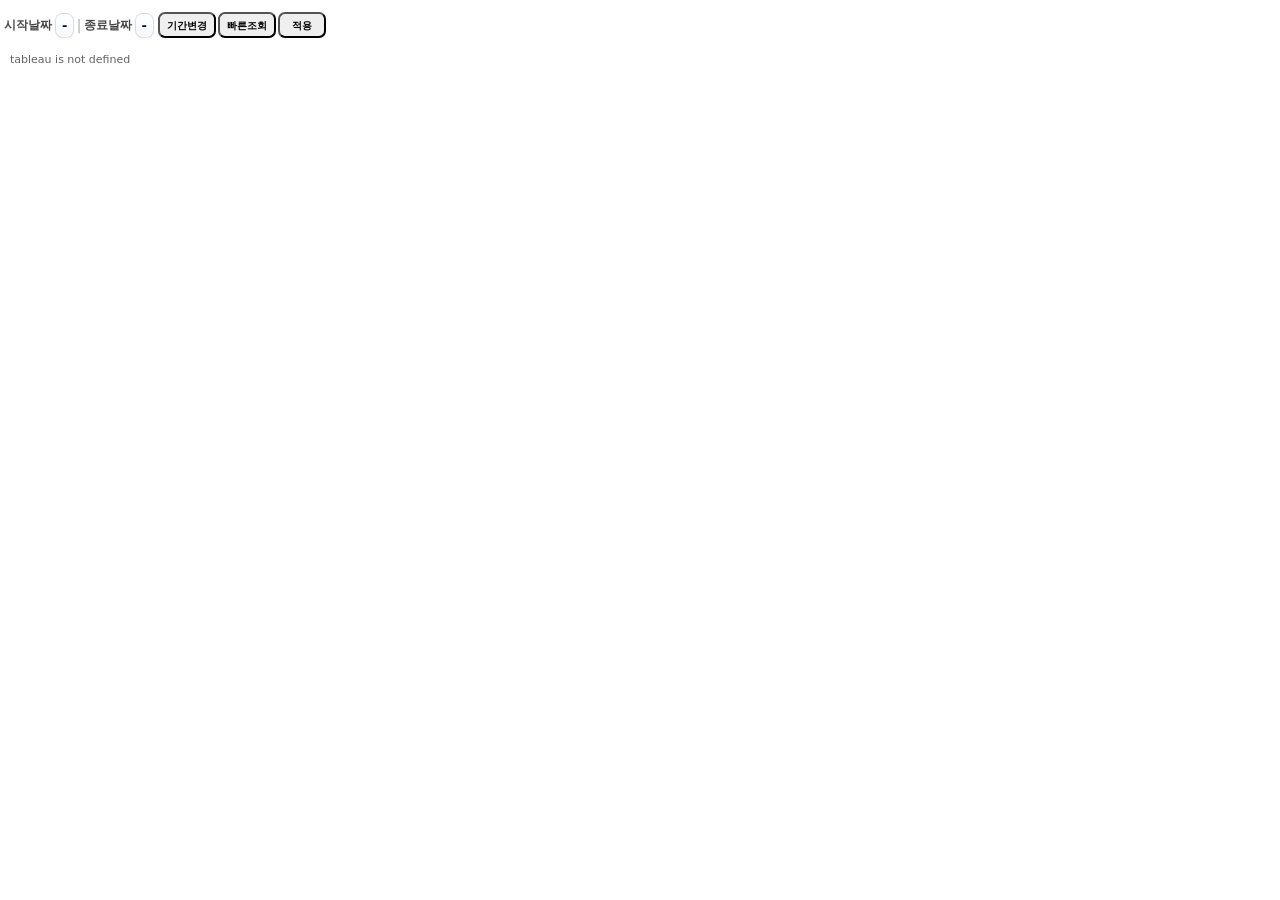
<file: docs/index.html>
<!doctype html>
<html lang="ko">
<head>
  <meta charset="utf-8" />
  <meta name="viewport" content="width=device-width, initial-scale=1" />
  <title>조회기간</title>

  <link rel="stylesheet" href="./lib/flatpickr.min.css" />
  <link rel="stylesheet" href="./styles.css?v=20260306_05" />
</head>

<body>
  <div id="rangeBar" class="rangeBar">
    <div class="rangeLine" id="rangeLine">
      <div class="dateSlot" id="startSlot">
        <span class="label" id="startLabel">시작날짜</span>
        <span class="value dateValue" id="startText">-</span>
      </div>

      <span class="sep" id="dateSep">|</span>

      <div class="dateSlot" id="endSlot">
        <span class="label" id="endLabel">종료날짜</span>
        <span class="value dateValue" id="endText">-</span>
      </div>
    </div>

    <div class="topActions">
      <button id="rangeModeBtn" class="miniBtn" type="button">기간변경</button>
      <button id="quickModeBtn" class="miniBtn" type="button">빠른조회</button>
      <button id="applyBtn" class="miniBtn" type="button">적용</button>
      <button id="closePanelBtn" class="miniBtn btn-range-cancel" type="button">달력닫기</button>
      <button id="settingsBtn" class="settingsBtn" type="button" aria-label="설정">⚙</button>
    </div>
  </div>

  <div id="quickHost" class="quickHost">
    <div class="quickBar">
      <button class="quickBtn" type="button" data-quick="today">금일</button>
      <button class="quickBtn" type="button" data-quick="yesterday">전일</button>
      <button class="quickBtn" type="button" data-quick="thisWeek">금주 누계</button>
      <button class="quickBtn" type="button" data-quick="thisMonth">당월 누계</button>
      <button class="quickBtn" type="button" data-quick="ytd">연 누계</button>
    </div>
  </div>

  <div id="calHost" class="calHost"></div>

  <div id="cfgPanel" class="cfgPanel" aria-hidden="true">
    <div class="cfgHeader">
      <div class="cfgTitle">날짜 파라미터 매핑</div>
      <div class="cfgSub" id="cfgDashName">-</div>
    </div>

    <div class="cfgBody">
      <div class="cfgRow">
        <label class="cfgLabel" for="kind">유형</label>
        <select id="kind" class="cfgSelect">
          <option value="range">기간(시작~종료)</option>
          <option value="single">단일 날짜</option>
        </select>
      </div>

      <div class="cfgRow">
        <label class="cfgLabel" for="startParam">시작 파라미터</label>
        <select id="startParam" class="cfgSelect"></select>
      </div>

      <div class="cfgRow" id="rowEnd">
        <label class="cfgLabel" for="endParam">종료 파라미터</label>
        <select id="endParam" class="cfgSelect"></select>
      </div>

      <div class="cfgRow">
        <label class="cfgLabel" for="format">표시 포맷</label>
        <input id="format" class="cfgInput" type="text" placeholder="예: Y. n. j" />
      </div>

      <div class="cfgHint" id="cfgHint"></div>
    </div>

    <div class="cfgFooter">
      <button class="btn ghost" id="cfgCloseBtn" type="button">닫기</button>
      <button class="btn primary" id="cfgSaveBtn" type="button">저장</button>
    </div>
  </div>

  <input id="fpHidden" class="fpHidden" type="text" />
  <div id="hint" class="hint"></div>
  <div id="toast" class="toast" aria-live="polite"></div>

  <script src="./lib/flatpickr.min.js"></script>
  <script src="https://extensions.tableauusercontent.com/resources/tableau.extensions.1.latest.min.js"></script>
  <script src="./main.js?v=20260306_05"></script>
</body>
</html>
</file>
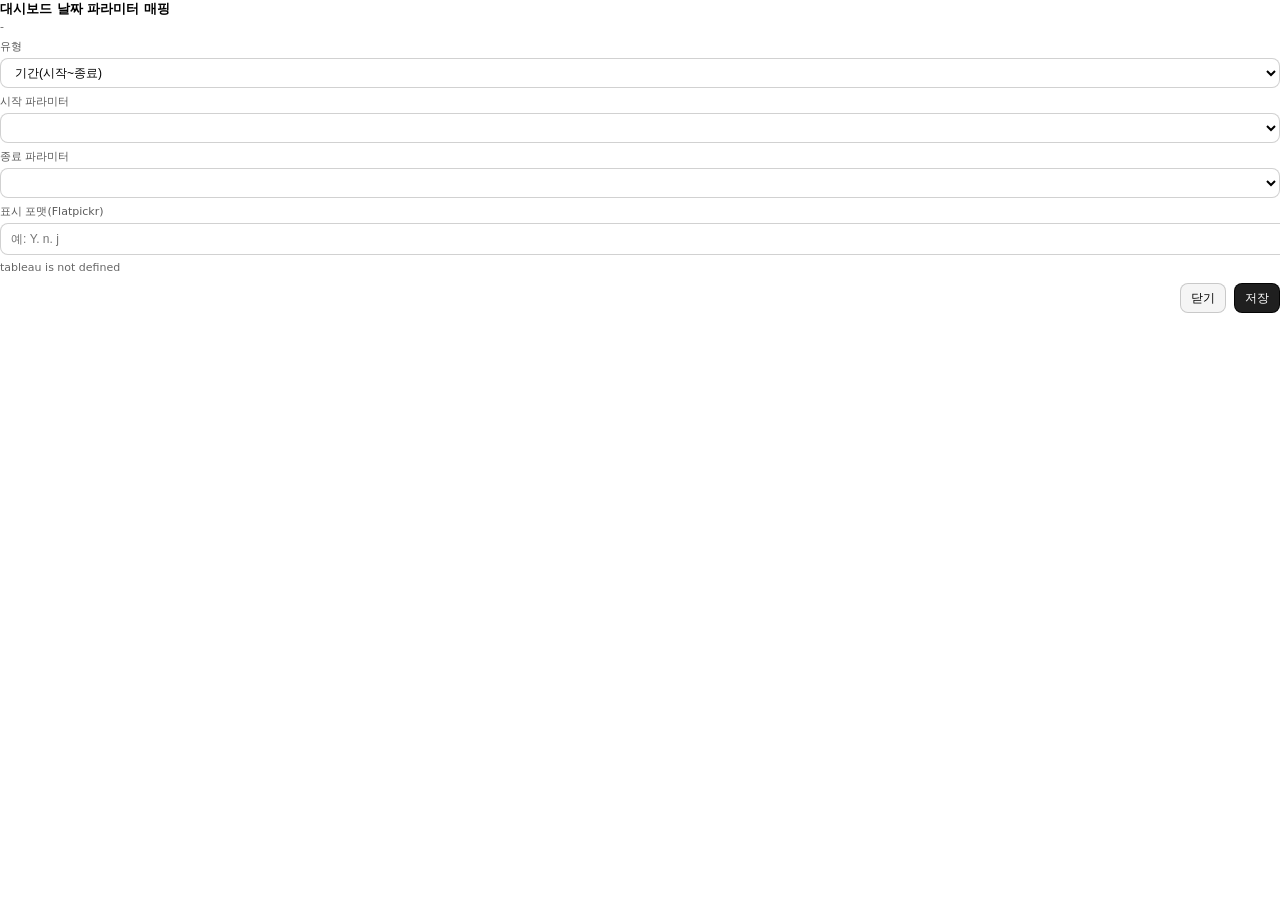
<file: docs/config.html>
<!doctype html>
<html lang="ko">
<head>
  <meta charset="utf-8" />
  <meta name="viewport" content="width=device-width, initial-scale=1" />
  <title>조회기간 설정</title>

  <link rel="stylesheet" href="./styles.css?v=20260305_20" />
</head>

<body class="cfgPage">
  <div class="cfgPageWrap">
    <div class="cfgHeader">
      <div class="cfgTitle">대시보드 날짜 파라미터 매핑</div>
      <div class="cfgSub" id="cfgDashName">-</div>
    </div>

    <div class="cfgBody">
      <div class="cfgRow">
        <label class="cfgLabel" for="kind">유형</label>
        <select id="kind" class="cfgSelect">
          <option value="range">기간(시작~종료)</option>
          <option value="single">단일 날짜</option>
        </select>
      </div>

      <div class="cfgRow">
        <label class="cfgLabel" for="startParam">시작 파라미터</label>
        <select id="startParam" class="cfgSelect"></select>
      </div>

      <div class="cfgRow" id="rowEnd">
        <label class="cfgLabel" for="endParam">종료 파라미터</label>
        <select id="endParam" class="cfgSelect"></select>
      </div>

      <div class="cfgRow">
        <label class="cfgLabel" for="format">표시 포맷(Flatpickr)</label>
        <input id="format" class="cfgInput" type="text" placeholder="예: Y. n. j" />
      </div>

      <div class="cfgHint" id="cfgHint"></div>
    </div>

    <div class="cfgFooter">
      <button class="btn ghost" id="cancelBtn" type="button">닫기</button>
      <button class="btn primary" id="saveBtn" type="button">저장</button>
    </div>
  </div>

  <script src="https://extensions.tableauusercontent.com/resources/tableau.extensions.1.latest.min.js"></script>
  <script src="./config.js?v=20260305_20"></script>
</body>
</html>
</file>
<file: docs/styles.css>
html, body {
  margin: 0;
  padding: 0;
  background: transparent;
  font-family: system-ui, -apple-system, Segoe UI, Roboto, "Noto Sans KR", sans-serif;
  overflow: hidden;
}

.rangeBar {
  width: 600px;
  height: 50px;
  display: flex;
  align-items: center;
  justify-content: flex-start;
  gap: 2px;
  padding: 0 4px;
  background: transparent;
  position: relative;
  box-sizing: border-box;
  overflow: hidden;
}

.rangeLine {
  display: flex;
  align-items: center;
  gap: 2px;
  white-space: nowrap;
  flex: 0 1 auto;
  min-width: 0;
  justify-content: flex-start;
}

.dateSlot {
  display: flex;
  align-items: center;
  gap: 3px;
  min-width: 0;
  flex: 0 0 auto;
}

.rangeBar.single-mode .rangeLine {
  justify-content: flex-start;
}

.rangeBar.single-mode #startSlot,
.rangeBar.single-mode #dateSep {
  display: none;
}

.rangeBar.single-mode #endSlot {
  display: flex;
  flex: 0 0 auto;
}

.topActions {
  display: flex;
  align-items: center;
  gap: 2px;
  flex: 0 0 auto;
  min-width: 0;
  margin-left: 2px;
}

.label {
  font-size: 12px;
  font-weight: 800;
  color: rgba(0, 0, 0, 0.72);
}

.value {
  font-size: 15px;
  font-weight: 900;
  color: rgba(0, 0, 0, 0.95);
  transition:
    color 0.18s ease,
    background-color 0.18s ease,
    border-color 0.18s ease,
    box-shadow 0.18s ease,
    transform 0.18s ease;
}

.dateValue {
  cursor: pointer;
  text-decoration: none;
  border-radius: 8px;
  padding: 4px 6px;
  border: 1px solid rgba(0, 0, 0, 0.12);
  background: linear-gradient(180deg, rgba(255,255,255,0.98), rgba(244,247,251,0.98));
  box-shadow:
    0 1px 2px rgba(0,0,0,0.05),
    0 0 0 1px rgba(255,255,255,0.8) inset;
  font-size: 13px;
  flex-shrink: 0;
}

.dateValue:hover {
  border-color: rgba(49, 112, 245, 0.28);
  box-shadow:
    0 2px 6px rgba(49, 112, 245, 0.10),
    0 0 0 1px rgba(49, 112, 245, 0.08) inset;
  transform: translateY(-1px);
}

.dateValue.pending {
  color: #245fdc;
  background: rgba(49, 112, 245, 0.10);
  border-color: rgba(49, 112, 245, 0.30);
  box-shadow:
    0 2px 8px rgba(49, 112, 245, 0.12),
    0 0 0 1px rgba(49, 112, 245, 0.10) inset;
}

.sep {
  font-size: 14px;
  font-weight: 800;
  color: rgba(0, 0, 0, 0.24);
  margin: 0;
}

.miniBtn {
  height: 26px;
  min-width: 48px;
  padding: 0 7px;
  border-radius: 7px;
  display: inline-flex;
  align-items: center;
  justify-content: center;
  cursor: pointer;
  font-size: 10px;
  font-weight: 800;
  line-height: 1.1;
  white-space: nowrap;
  word-break: keep-all;
  overflow: hidden;
  text-overflow: ellipsis;
  transition:
    background-color 0.16s ease,
    color 0.16s ease,
    border-color 0.16s ease,
    box-shadow 0.16s ease,
    opacity 0.16s ease,
    transform 0.16s ease;
}

.miniBtn:hover:not(:disabled) {
  transform: translateY(-1px);
}

.btn-range-active,
.btn-range-inactive,
.btn-range-cancel {
  min-width: 60px;
}

.btn-quick-active,
.btn-quick-inactive,
.btn-quick-cancel {
  min-width: 54px;
}

.btn-primary-active,
.btn-primary-inactive {
  min-width: 42px;
}

#closePanelBtn {
  min-width: 58px;
  display: none;
  align-items: center;
  justify-content: center;
}

.btn-range-active {
  border: 1px solid rgba(49, 112, 245, 0.32);
  background: rgba(49, 112, 245, 0.08);
  color: #245fdc;
}

.btn-range-active:hover:not(:disabled) {
  background: rgba(49, 112, 245, 0.14);
  border-color: rgba(49, 112, 245, 0.42);
}

.btn-range-inactive,
.btn-range-inactive:disabled {
  border: 1px solid rgba(0, 0, 0, 0.10);
  background: #eef2f7;
  color: rgba(0, 0, 0, 0.42);
  cursor: default;
  box-shadow: none;
}

.btn-range-cancel {
  border: 1px solid rgba(214, 67, 67, 0.30);
  background: rgba(214, 67, 67, 0.10);
  color: #b42323;
  box-shadow: 0 1px 2px rgba(214, 67, 67, 0.08);
}

.btn-range-cancel:hover:not(:disabled) {
  background: rgba(214, 67, 67, 0.16);
  border-color: rgba(214, 67, 67, 0.42);
}

.btn-quick-active {
  border: 1px solid rgba(34, 154, 88, 0.34);
  background: rgba(34, 154, 88, 0.10);
  color: #197447;
}

.btn-quick-active:hover:not(:disabled) {
  background: rgba(34, 154, 88, 0.16);
  border-color: rgba(34, 154, 88, 0.44);
}

.btn-quick-inactive,
.btn-quick-inactive:disabled {
  border: 1px solid rgba(0, 0, 0, 0.10);
  background: #eef2f7;
  color: rgba(0, 0, 0, 0.42);
  cursor: default;
  box-shadow: none;
}

.btn-quick-cancel {
  border: 1px solid rgba(214, 67, 67, 0.30);
  background: rgba(214, 67, 67, 0.10);
  color: #b42323;
  box-shadow: 0 1px 2px rgba(214, 67, 67, 0.08);
}

.btn-quick-cancel:hover:not(:disabled) {
  background: rgba(214, 67, 67, 0.16);
  border-color: rgba(214, 67, 67, 0.42);
}

.btn-primary-active {
  border: 1px solid #3170f5;
  background: #3170f5;
  color: #fff;
  box-shadow: 0 1px 2px rgba(49, 112, 245, 0.25);
}

.btn-primary-active:hover:not(:disabled) {
  background: #255fe0;
  border-color: #255fe0;
}

.btn-primary-inactive,
.btn-primary-inactive:disabled {
  border: 1px solid rgba(0, 0, 0, 0.10);
  background: #eef2f7;
  color: rgba(0, 0, 0, 0.42);
  cursor: default;
  box-shadow: none;
}

.settingsBtn {
  height: 28px;
  width: 28px;
  border: 0;
  background: transparent;
  cursor: pointer;
  display: none;
  font-size: 22px;
  line-height: 1;
  padding: 0;
}

.fpHidden {
  position: fixed;
  left: 0;
  top: 0;
  width: 1px;
  height: 1px;
  opacity: 0;
  pointer-events: none;
}

.hint {
  margin-top: 3px;
  font-size: 11px;
  color: rgba(0,0,0,0.62);
  min-height: 14px;
  padding: 0 10px;
  box-sizing: border-box;
}

.quickHost,
.calHost,
.cfgPanel {
  width: 600px;
  box-sizing: border-box;
  display: none;
}

.quickHost.open,
.calHost.open,
.cfgPanel.open {
  display: block;
}

.quickHost {
  min-height: 48px;
  border-top: 1px solid rgba(0,0,0,0.10);
  background: rgba(255,255,255,0.98);
  padding: 8px 10px;
}

.quickBar {
  display: flex;
  align-items: center;
  gap: 6px;
  flex-wrap: wrap;
}

.quickBtn {
  height: 28px;
  padding: 0 12px;
  border-radius: 999px;
  border: 1px solid rgba(34, 154, 88, 0.22);
  background: rgba(34, 154, 88, 0.07);
  color: #197447;
  font-size: 11px;
  font-weight: 800;
  cursor: pointer;
  transition:
    background-color 0.16s ease,
    border-color 0.16s ease,
    color 0.16s ease,
    box-shadow 0.16s ease,
    transform 0.16s ease;
}

.quickBtn:hover:not(:disabled) {
  background: rgba(34, 154, 88, 0.13);
  border-color: rgba(34, 154, 88, 0.32);
  transform: translateY(-1px);
}

.quickBtn.selected {
  background: #229a58;
  border-color: #229a58;
  color: #fff;
  box-shadow: 0 1px 2px rgba(34, 154, 88, 0.24);
}

.quickHint {
  font-size: 11px;
  color: rgba(0, 0, 0, 0.55);
  margin-left: 4px;
}

.calHost {
  height: 156px;
  overflow: hidden;
  overflow-x: hidden;
  border-top: 1px solid rgba(0,0,0,0.10);
  background: rgba(255,255,255,0.98);
  padding: 2px 4px;
  box-sizing: border-box;
}

.calHost .flatpickr-calendar {
  width: 100% !important;
  max-width: 100% !important;
  position: static !important;
  margin: 0 auto !important;
  box-shadow: none !important;
  border: 1px solid rgba(0,0,0,0.14) !important;
  border-radius: 0 !important;
  background: #fff !important;
  display: block !important;
  overflow: hidden !important;
  box-sizing: border-box !important;
}

.calHost .flatpickr-months {
  width: 100% !important;
  min-width: 100% !important;
  max-width: 100% !important;
  display: flex;
  align-items: center;
  justify-content: center;
  height: 22px !important;
  margin-bottom: 0;
  position: relative;
  gap: 2px;
  padding: 0 4px;
  box-sizing: border-box !important;
  background: #fff;
  border-bottom: 1px solid rgba(0,0,0,0.14) !important;
}

.calHost .flatpickr-month {
  height: 22px !important;
  display: flex;
  align-items: center;
  justify-content: center;
  flex: 1 1 auto;
  min-width: 0;
}

.calHost .flatpickr-current-month {
  display: flex !important;
  align-items: center;
  justify-content: center;
  gap: 2px;
  width: auto !important;
  height: 22px !important;
  padding: 0 !important;
  left: auto !important;
  font-size: 13px !important;
  line-height: 1 !important;
  position: static !important;
  flex: 0 1 auto;
  min-width: 0;
  font-weight: 800 !important;
  color: rgba(0,0,0,0.92) !important;
  font-variant-numeric: tabular-nums;
}

.calHost .flatpickr-current-month .numInputWrapper {
  position: relative;
  display: inline-flex !important;
  align-items: center;
  width: 50px !important;
}

.calHost .flatpickr-current-month .numInputWrapper .cur-year {
  order: 1;
  text-align: left !important;
  padding-right: 8px !important;
}

.calHost .flatpickr-current-month .cur-month {
  order: 2;
}

.calHost .flatpickr-current-month .flatpickr-monthDropdown-months {
  max-width: 68px;
}

.calHost .flatpickr-current-month .flatpickr-monthDropdown-months,
.calHost .flatpickr-current-month input.cur-year {
  font-size: 13px !important;
  font-weight: 800;
  color: inherit !important;
}

.calHost .flatpickr-prev-month,
.calHost .flatpickr-next-month {
  position: static !important;
  padding: 0 1px !important;
  margin: 0 !important;
  display: flex !important;
  align-items: center;
  justify-content: center;
  height: 22px !important;
  width: 16px !important;
  min-width: 16px !important;
  color: rgba(0,0,0,0.78) !important;
  flex: 0 0 16px;
}

.calHost .flatpickr-prev-month:hover,
.calHost .flatpickr-next-month:hover {
  color: #3170f5 !important;
}

.calHost .flatpickr-prev-month svg,
.calHost .flatpickr-next-month svg {
  width: 10px !important;
  height: 10px !important;
}

.calHost .flatpickr-weekdays {
  width: 100% !important;
  height: 16px !important;
  margin-bottom: 0;
  background: #fff !important;
  border-bottom: 1px solid rgba(0,0,0,0.10) !important;
  box-sizing: border-box !important;
  overflow: hidden !important;
  padding-right: 0;
}

.calHost .flatpickr-weekdaycontainer {
  width: 100% !important;
  min-width: 100% !important;
  max-width: 100% !important;
  display: flex !important;
  flex-wrap: nowrap !important;
  box-sizing: border-box !important;
}

.calHost .flatpickr-weekday {
  height: 16px !important;
  line-height: 16px !important;
  font-size: 10px !important;
  font-weight: 800 !important;
  color: rgba(0,0,0,0.82) !important;
  background: transparent !important;
  box-sizing: border-box !important;
  flex: 0 0 14.2857% !important;
  width: 14.2857% !important;
  min-width: 14.2857% !important;
  max-width: 14.2857% !important;
  margin: 0 !important;
  padding: 0 !important;
  display: flex !important;
  align-items: center;
  justify-content: center;
  text-align: center !important;
  letter-spacing: -0.02em;
}

.calHost .flatpickr-innerContainer,
.calHost .flatpickr-rContainer {
  width: 100% !important;
  min-width: 100% !important;
  max-width: 100% !important;
  height: auto !important;
  overflow: hidden !important;
  box-sizing: border-box !important;
}

.calHost .flatpickr-days {
  width: 100% !important;
  min-width: 100% !important;
  max-width: 100% !important;
  height: 102px !important;
  max-height: none !important;
  overflow-y: hidden !important;
  overflow-x: hidden !important;
  display: flex !important;
  align-items: flex-start !important;
  box-sizing: border-box !important;
}

.calHost .dayContainer {
  width: 100% !important;
  min-width: 100% !important;
  max-width: 100% !important;
  height: 102px !important;
  min-height: 102px !important;
  display: flex !important;
  flex-wrap: wrap !important;
  align-content: flex-start !important;
  justify-content: flex-start !important;
  box-sizing: border-box !important;
}

.calHost .flatpickr-day {
  height: 17px !important;
  line-height: 17px !important;
  font-size: 10px !important;
  font-weight: 600 !important;
  color: rgba(0,0,0,0.86) !important;
  width: 14.2857% !important;
  min-width: 14.2857% !important;
  max-width: 14.2857% !important;
  margin: 0 !important;
  border: 0 !important;
  border-radius: 0 !important;
  background: #fff !important;
  box-sizing: border-box !important;
  font-variant-numeric: tabular-nums;
  letter-spacing: -0.01em;
  box-shadow:
    inset -1px 0 0 rgba(0,0,0,0.10),
    inset 0 -1px 0 rgba(0,0,0,0.10);
}

.calHost .rangeMode .flatpickr-day {
  margin-top: 0 !important;
}

.calHost .flatpickr-day.prevMonthDay,
.calHost .flatpickr-day.nextMonthDay {
  color: rgba(0,0,0,0.32) !important;
  background: #fafafa !important;
}

.calHost .flatpickr-day:hover {
  background: rgba(49, 112, 245, 0.06) !important;
}

.calHost .flatpickr-day.today {
  box-shadow:
    inset -1px 0 0 rgba(0,0,0,0.10),
    inset 0 -1px 0 rgba(0,0,0,0.10),
    inset 0 0 0 1px rgba(49, 112, 245, 0.40) !important;
}

.calHost .flatpickr-day.same-date-close {
  box-shadow:
    inset -1px 0 0 rgba(0,0,0,0.10),
    inset 0 -1px 0 rgba(0,0,0,0.10),
    inset 0 0 0 1px rgba(0,0,0,0.18) !important;
}

.calHost .flatpickr-day.startRange,
.calHost .flatpickr-day.endRange,
.calHost .flatpickr-day.selected {
  background: #3170f5 !important;
  color: #fff !important;
  font-weight: 700 !important;
  box-shadow:
    inset -1px 0 0 rgba(255,255,255,0.16),
    inset 0 -1px 0 rgba(255,255,255,0.16) !important;
}

.calHost .flatpickr-day.inRange {
  background: rgba(49, 112, 245, 0.13) !important;
  color: rgba(0,0,0,0.9) !important;
  box-shadow:
    inset -1px 0 0 rgba(0,0,0,0.06),
    inset 0 -1px 0 rgba(0,0,0,0.06) !important;
}

.cfgPanel {
  height: 178px;
  background: rgba(255,255,255,0.98);
  border-top: 1px solid rgba(0,0,0,0.10);
  padding: 8px 10px;
  overflow: auto;
}

.cfgHeader {
  margin-bottom: 6px;
}

.cfgTitle {
  font-size: 13px;
  font-weight: 900;
}

.cfgSub {
  margin-top: 2px;
  font-size: 11px;
  color: rgba(0,0,0,.6);
}

.cfgRow {
  margin-top: 6px;
}

.cfgLabel {
  display: block;
  font-size: 11px;
  color: rgba(0,0,0,.65);
  margin-bottom: 4px;
}

.cfgSelect,
.cfgInput {
  width: 100%;
  height: 30px;
  border-radius: 8px;
  border: 1px solid rgba(0,0,0,.18);
  padding: 0 10px;
  font-size: 12px;
  outline: none;
  background: #fff;
}

.cfgHint {
  min-height: 14px;
  margin-top: 6px;
  font-size: 11px;
  color: rgba(0,0,0,.6);
}

.cfgFooter {
  display: flex;
  justify-content: flex-end;
  gap: 8px;
  margin-top: 8px;
}

.btn {
  height: 30px;
  padding: 0 10px;
  border-radius: 8px;
  border: 1px solid rgba(0,0,0,.18);
  background: rgba(0,0,0,.06);
  cursor: pointer;
  font-size: 12px;
}

.btn.primary {
  background: rgba(0,0,0,.88);
  color: #fff;
  border-color: rgba(0,0,0,.88);
}

.btn.ghost {
  background: rgba(0,0,0,.04);
}

.toast {
  position: fixed;
  left: 50%;
  bottom: 10px;
  transform: translateX(-50%);
  background: rgba(30, 30, 30, 0.92);
  color: #fff;
  font-size: 12px;
  font-weight: 700;
  padding: 8px 12px;
  border-radius: 10px;
  box-shadow: 0 4px 14px rgba(0,0,0,0.18);
  opacity: 0;
  pointer-events: none;
  transition: opacity 0.18s ease, transform 0.18s ease;
  z-index: 20;
  white-space: nowrap;
}

.toast.show {
  opacity: 1;
  transform: translateX(-50%) translateY(0);
}
</file>
<file: docs/lib/flatpickr.min.css>
.flatpickr-calendar{background:transparent;opacity:0;display:none;text-align:center;visibility:hidden;padding:0;-webkit-animation:none;animation:none;direction:ltr;border:0;font-size:14px;line-height:24px;border-radius:5px;position:absolute;width:307.875px;-webkit-box-sizing:border-box;box-sizing:border-box;-ms-touch-action:manipulation;touch-action:manipulation;background:#fff;-webkit-box-shadow:1px 0 0 #e6e6e6,-1px 0 0 #e6e6e6,0 1px 0 #e6e6e6,0 -1px 0 #e6e6e6,0 3px 13px rgba(0,0,0,0.08);box-shadow:1px 0 0 #e6e6e6,-1px 0 0 #e6e6e6,0 1px 0 #e6e6e6,0 -1px 0 #e6e6e6,0 3px 13px rgba(0,0,0,0.08)}.flatpickr-calendar.open,.flatpickr-calendar.inline{opacity:1;max-height:640px;visibility:visible}.flatpickr-calendar.open{display:inline-block;z-index:99999}.flatpickr-calendar.animate.open{-webkit-animation:fpFadeInDown 300ms cubic-bezier(.23,1,.32,1);animation:fpFadeInDown 300ms cubic-bezier(.23,1,.32,1)}.flatpickr-calendar.inline{display:block;position:relative;top:2px}.flatpickr-calendar.static{position:absolute;top:calc(100% + 2px)}.flatpickr-calendar.static.open{z-index:999;display:block}.flatpickr-calendar.multiMonth .flatpickr-days .dayContainer:nth-child(n+1) .flatpickr-day.inRange:nth-child(7n+7){-webkit-box-shadow:none !important;box-shadow:none !important}.flatpickr-calendar.multiMonth .flatpickr-days .dayContainer:nth-child(n+2) .flatpickr-day.inRange:nth-child(7n+1){-webkit-box-shadow:-2px 0 0 #e6e6e6,5px 0 0 #e6e6e6;box-shadow:-2px 0 0 #e6e6e6,5px 0 0 #e6e6e6}.flatpickr-calendar .hasWeeks .dayContainer,.flatpickr-calendar .hasTime .dayContainer{border-bottom:0;border-bottom-right-radius:0;border-bottom-left-radius:0}.flatpickr-calendar .hasWeeks .dayContainer{border-left:0}.flatpickr-calendar.hasTime .flatpickr-time{height:40px;border-top:1px solid #e6e6e6}.flatpickr-calendar.noCalendar.hasTime .flatpickr-time{height:auto}.flatpickr-calendar:before,.flatpickr-calendar:after{position:absolute;display:block;pointer-events:none;border:solid transparent;content:'';height:0;width:0;left:22px}.flatpickr-calendar.rightMost:before,.flatpickr-calendar.arrowRight:before,.flatpickr-calendar.rightMost:after,.flatpickr-calendar.arrowRight:after{left:auto;right:22px}.flatpickr-calendar.arrowCenter:before,.flatpickr-calendar.arrowCenter:after{left:50%;right:50%}.flatpickr-calendar:before{border-width:5px;margin:0 -5px}.flatpickr-calendar:after{border-width:4px;margin:0 -4px}.flatpickr-calendar.arrowTop:before,.flatpickr-calendar.arrowTop:after{bottom:100%}.flatpickr-calendar.arrowTop:before{border-bottom-color:#e6e6e6}.flatpickr-calendar.arrowTop:after{border-bottom-color:#fff}.flatpickr-calendar.arrowBottom:before,.flatpickr-calendar.arrowBottom:after{top:100%}.flatpickr-calendar.arrowBottom:before{border-top-color:#e6e6e6}.flatpickr-calendar.arrowBottom:after{border-top-color:#fff}.flatpickr-calendar:focus{outline:0}.flatpickr-wrapper{position:relative;display:inline-block}.flatpickr-months{display:-webkit-box;display:-webkit-flex;display:-ms-flexbox;display:flex}.flatpickr-months .flatpickr-month{background:transparent;color:rgba(0,0,0,0.9);fill:rgba(0,0,0,0.9);height:34px;line-height:1;text-align:center;position:relative;-webkit-user-select:none;-moz-user-select:none;-ms-user-select:none;user-select:none;overflow:hidden;-webkit-box-flex:1;-webkit-flex:1;-ms-flex:1;flex:1}.flatpickr-months .flatpickr-prev-month,.flatpickr-months .flatpickr-next-month{-webkit-user-select:none;-moz-user-select:none;-ms-user-select:none;user-select:none;text-decoration:none;cursor:pointer;position:absolute;top:0;height:34px;padding:10px;z-index:3;color:rgba(0,0,0,0.9);fill:rgba(0,0,0,0.9)}.flatpickr-months .flatpickr-prev-month.flatpickr-disabled,.flatpickr-months .flatpickr-next-month.flatpickr-disabled{display:none}.flatpickr-months .flatpickr-prev-month i,.flatpickr-months .flatpickr-next-month i{position:relative}.flatpickr-months .flatpickr-prev-month.flatpickr-prev-month,.flatpickr-months .flatpickr-next-month.flatpickr-prev-month{/*
      /*rtl:begin:ignore*/left:0/*
      /*rtl:end:ignore*/}/*
      /*rtl:begin:ignore*/
/*
      /*rtl:end:ignore*/
.flatpickr-months .flatpickr-prev-month.flatpickr-next-month,.flatpickr-months .flatpickr-next-month.flatpickr-next-month{/*
      /*rtl:begin:ignore*/right:0/*
      /*rtl:end:ignore*/}/*
      /*rtl:begin:ignore*/
/*
      /*rtl:end:ignore*/
.flatpickr-months .flatpickr-prev-month:hover,.flatpickr-months .flatpickr-next-month:hover{color:#959ea9}.flatpickr-months .flatpickr-prev-month:hover svg,.flatpickr-months .flatpickr-next-month:hover svg{fill:#f64747}.flatpickr-months .flatpickr-prev-month svg,.flatpickr-months .flatpickr-next-month svg{width:14px;height:14px}.flatpickr-months .flatpickr-prev-month svg path,.flatpickr-months .flatpickr-next-month svg path{-webkit-transition:fill .1s;transition:fill .1s;fill:inherit}.numInputWrapper{position:relative;height:auto}.numInputWrapper input,.numInputWrapper span{display:inline-block}.numInputWrapper input{width:100%}.numInputWrapper input::-ms-clear{display:none}.numInputWrapper input::-webkit-outer-spin-button,.numInputWrapper input::-webkit-inner-spin-button{margin:0;-webkit-appearance:none}.numInputWrapper span{position:absolute;right:0;width:14px;padding:0 4px 0 2px;height:50%;line-height:50%;opacity:0;cursor:pointer;border:1px solid rgba(57,57,57,0.15);-webkit-box-sizing:border-box;box-sizing:border-box}.numInputWrapper span:hover{background:rgba(0,0,0,0.1)}.numInputWrapper span:active{background:rgba(0,0,0,0.2)}.numInputWrapper span:after{display:block;content:"";position:absolute}.numInputWrapper span.arrowUp{top:0;border-bottom:0}.numInputWrapper span.arrowUp:after{border-left:4px solid transparent;border-right:4px solid transparent;border-bottom:4px solid rgba(57,57,57,0.6);top:26%}.numInputWrapper span.arrowDown{top:50%}.numInputWrapper span.arrowDown:after{border-left:4px solid transparent;border-right:4px solid transparent;border-top:4px solid rgba(57,57,57,0.6);top:40%}.numInputWrapper span svg{width:inherit;height:auto}.numInputWrapper span svg path{fill:rgba(0,0,0,0.5)}.numInputWrapper:hover{background:rgba(0,0,0,0.05)}.numInputWrapper:hover span{opacity:1}.flatpickr-current-month{font-size:135%;line-height:inherit;font-weight:300;color:inherit;position:absolute;width:75%;left:12.5%;padding:7.48px 0 0 0;line-height:1;height:34px;display:inline-block;text-align:center;-webkit-transform:translate3d(0,0,0);transform:translate3d(0,0,0)}.flatpickr-current-month span.cur-month{font-family:inherit;font-weight:700;color:inherit;display:inline-block;margin-left:.5ch;padding:0}.flatpickr-current-month span.cur-month:hover{background:rgba(0,0,0,0.05)}.flatpickr-current-month .numInputWrapper{width:6ch;width:7ch\0;display:inline-block}.flatpickr-current-month .numInputWrapper span.arrowUp:after{border-bottom-color:rgba(0,0,0,0.9)}.flatpickr-current-month .numInputWrapper span.arrowDown:after{border-top-color:rgba(0,0,0,0.9)}.flatpickr-current-month input.cur-year{background:transparent;-webkit-box-sizing:border-box;box-sizing:border-box;color:inherit;cursor:text;padding:0 0 0 .5ch;margin:0;display:inline-block;font-size:inherit;font-family:inherit;font-weight:300;line-height:inherit;height:auto;border:0;border-radius:0;vertical-align:initial;-webkit-appearance:textfield;-moz-appearance:textfield;appearance:textfield}.flatpickr-current-month input.cur-year:focus{outline:0}.flatpickr-current-month input.cur-year[disabled],.flatpickr-current-month input.cur-year[disabled]:hover{font-size:100%;color:rgba(0,0,0,0.5);background:transparent;pointer-events:none}.flatpickr-current-month .flatpickr-monthDropdown-months{appearance:menulist;background:transparent;border:none;border-radius:0;box-sizing:border-box;color:inherit;cursor:pointer;font-size:inherit;font-family:inherit;font-weight:300;height:auto;line-height:inherit;margin:-1px 0 0 0;outline:none;padding:0 0 0 .5ch;position:relative;vertical-align:initial;-webkit-box-sizing:border-box;-webkit-appearance:menulist;-moz-appearance:menulist;width:auto}.flatpickr-current-month .flatpickr-monthDropdown-months:focus,.flatpickr-current-month .flatpickr-monthDropdown-months:active{outline:none}.flatpickr-current-month .flatpickr-monthDropdown-months:hover{background:rgba(0,0,0,0.05)}.flatpickr-current-month .flatpickr-monthDropdown-months .flatpickr-monthDropdown-month{background-color:transparent;outline:none;padding:0}.flatpickr-weekdays{background:transparent;text-align:center;overflow:hidden;width:100%;display:-webkit-box;display:-webkit-flex;display:-ms-flexbox;display:flex;-webkit-box-align:center;-webkit-align-items:center;-ms-flex-align:center;align-items:center;height:28px}.flatpickr-weekdays .flatpickr-weekdaycontainer{display:-webkit-box;display:-webkit-flex;display:-ms-flexbox;display:flex;-webkit-box-flex:1;-webkit-flex:1;-ms-flex:1;flex:1}span.flatpickr-weekday{cursor:default;font-size:90%;background:transparent;color:rgba(0,0,0,0.54);line-height:1;margin:0;text-align:center;display:block;-webkit-box-flex:1;-webkit-flex:1;-ms-flex:1;flex:1;font-weight:bolder}.dayContainer,.flatpickr-weeks{padding:1px 0 0 0}.flatpickr-days{position:relative;overflow:hidden;display:-webkit-box;display:-webkit-flex;display:-ms-flexbox;display:flex;-webkit-box-align:start;-webkit-align-items:flex-start;-ms-flex-align:start;align-items:flex-start;width:307.875px}.flatpickr-days:focus{outline:0}.dayContainer{padding:0;outline:0;text-align:left;width:307.875px;min-width:307.875px;max-width:307.875px;-webkit-box-sizing:border-box;box-sizing:border-box;display:inline-block;display:-ms-flexbox;display:-webkit-box;display:-webkit-flex;display:flex;-webkit-flex-wrap:wrap;flex-wrap:wrap;-ms-flex-wrap:wrap;-ms-flex-pack:justify;-webkit-justify-content:space-around;justify-content:space-around;-webkit-transform:translate3d(0,0,0);transform:translate3d(0,0,0);opacity:1}.dayContainer + .dayContainer{-webkit-box-shadow:-1px 0 0 #e6e6e6;box-shadow:-1px 0 0 #e6e6e6}.flatpickr-day{background:none;border:1px solid transparent;border-radius:150px;-webkit-box-sizing:border-box;box-sizing:border-box;color:#393939;cursor:pointer;font-weight:400;width:14.2857143%;-webkit-flex-basis:14.2857143%;-ms-flex-preferred-size:14.2857143%;flex-basis:14.2857143%;max-width:39px;height:39px;line-height:39px;margin:0;display:inline-block;position:relative;-webkit-box-pack:center;-webkit-justify-content:center;-ms-flex-pack:center;justify-content:center;text-align:center}.flatpickr-day.inRange,.flatpickr-day.prevMonthDay.inRange,.flatpickr-day.nextMonthDay.inRange,.flatpickr-day.today.inRange,.flatpickr-day.prevMonthDay.today.inRange,.flatpickr-day.nextMonthDay.today.inRange,.flatpickr-day:hover,.flatpickr-day.prevMonthDay:hover,.flatpickr-day.nextMonthDay:hover,.flatpickr-day:focus,.flatpickr-day.prevMonthDay:focus,.flatpickr-day.nextMonthDay:focus{cursor:pointer;outline:0;background:#e6e6e6;border-color:#e6e6e6}.flatpickr-day.today{border-color:#959ea9}.flatpickr-day.today:hover,.flatpickr-day.today:focus{border-color:#959ea9;background:#959ea9;color:#fff}.flatpickr-day.selected,.flatpickr-day.startRange,.flatpickr-day.endRange,.flatpickr-day.selected.inRange,.flatpickr-day.startRange.inRange,.flatpickr-day.endRange.inRange,.flatpickr-day.selected:focus,.flatpickr-day.startRange:focus,.flatpickr-day.endRange:focus,.flatpickr-day.selected:hover,.flatpickr-day.startRange:hover,.flatpickr-day.endRange:hover,.flatpickr-day.selected.prevMonthDay,.flatpickr-day.startRange.prevMonthDay,.flatpickr-day.endRange.prevMonthDay,.flatpickr-day.selected.nextMonthDay,.flatpickr-day.startRange.nextMonthDay,.flatpickr-day.endRange.nextMonthDay{background:#569ff7;-webkit-box-shadow:none;box-shadow:none;color:#fff;border-color:#569ff7}.flatpickr-day.selected.startRange,.flatpickr-day.startRange.startRange,.flatpickr-day.endRange.startRange{border-radius:50px 0 0 50px}.flatpickr-day.selected.endRange,.flatpickr-day.startRange.endRange,.flatpickr-day.endRange.endRange{border-radius:0 50px 50px 0}.flatpickr-day.selected.startRange + .endRange:not(:nth-child(7n+1)),.flatpickr-day.startRange.startRange + .endRange:not(:nth-child(7n+1)),.flatpickr-day.endRange.startRange + .endRange:not(:nth-child(7n+1)){-webkit-box-shadow:-10px 0 0 #569ff7;box-shadow:-10px 0 0 #569ff7}.flatpickr-day.selected.startRange.endRange,.flatpickr-day.startRange.startRange.endRange,.flatpickr-day.endRange.startRange.endRange{border-radius:50px}.flatpickr-day.inRange{border-radius:0;-webkit-box-shadow:-5px 0 0 #e6e6e6,5px 0 0 #e6e6e6;box-shadow:-5px 0 0 #e6e6e6,5px 0 0 #e6e6e6}.flatpickr-day.flatpickr-disabled,.flatpickr-day.flatpickr-disabled:hover,.flatpickr-day.prevMonthDay,.flatpickr-day.nextMonthDay,.flatpickr-day.notAllowed,.flatpickr-day.notAllowed.prevMonthDay,.flatpickr-day.notAllowed.nextMonthDay{color:rgba(57,57,57,0.3);background:transparent;border-color:transparent;cursor:default}.flatpickr-day.flatpickr-disabled,.flatpickr-day.flatpickr-disabled:hover{cursor:not-allowed;color:rgba(57,57,57,0.1)}.flatpickr-day.week.selected{border-radius:0;-webkit-box-shadow:-5px 0 0 #569ff7,5px 0 0 #569ff7;box-shadow:-5px 0 0 #569ff7,5px 0 0 #569ff7}.flatpickr-day.hidden{visibility:hidden}.rangeMode .flatpickr-day{margin-top:1px}.flatpickr-weekwrapper{float:left}.flatpickr-weekwrapper .flatpickr-weeks{padding:0 12px;-webkit-box-shadow:1px 0 0 #e6e6e6;box-shadow:1px 0 0 #e6e6e6}.flatpickr-weekwrapper .flatpickr-weekday{float:none;width:100%;line-height:28px}.flatpickr-weekwrapper span.flatpickr-day,.flatpickr-weekwrapper span.flatpickr-day:hover{display:block;width:100%;max-width:none;color:rgba(57,57,57,0.3);background:transparent;cursor:default;border:none}.flatpickr-innerContainer{display:block;display:-webkit-box;display:-webkit-flex;display:-ms-flexbox;display:flex;-webkit-box-sizing:border-box;box-sizing:border-box;overflow:hidden}.flatpickr-rContainer{display:inline-block;padding:0;-webkit-box-sizing:border-box;box-sizing:border-box}.flatpickr-time{text-align:center;outline:0;display:block;height:0;line-height:40px;max-height:40px;-webkit-box-sizing:border-box;box-sizing:border-box;overflow:hidden;display:-webkit-box;display:-webkit-flex;display:-ms-flexbox;display:flex}.flatpickr-time:after{content:"";display:table;clear:both}.flatpickr-time .numInputWrapper{-webkit-box-flex:1;-webkit-flex:1;-ms-flex:1;flex:1;width:40%;height:40px;float:left}.flatpickr-time .numInputWrapper span.arrowUp:after{border-bottom-color:#393939}.flatpickr-time .numInputWrapper span.arrowDown:after{border-top-color:#393939}.flatpickr-time.hasSeconds .numInputWrapper{width:26%}.flatpickr-time.time24hr .numInputWrapper{width:49%}.flatpickr-time input{background:transparent;-webkit-box-shadow:none;box-shadow:none;border:0;border-radius:0;text-align:center;margin:0;padding:0;height:inherit;line-height:inherit;color:#393939;font-size:14px;position:relative;-webkit-box-sizing:border-box;box-sizing:border-box;-webkit-appearance:textfield;-moz-appearance:textfield;appearance:textfield}.flatpickr-time input.flatpickr-hour{font-weight:bold}.flatpickr-time input.flatpickr-minute,.flatpickr-time input.flatpickr-second{font-weight:400}.flatpickr-time input:focus{outline:0;border:0}.flatpickr-time .flatpickr-time-separator,.flatpickr-time .flatpickr-am-pm{height:inherit;float:left;line-height:inherit;color:#393939;font-weight:bold;width:2%;-webkit-user-select:none;-moz-user-select:none;-ms-user-select:none;user-select:none;-webkit-align-self:center;-ms-flex-item-align:center;align-self:center}.flatpickr-time .flatpickr-am-pm{outline:0;width:18%;cursor:pointer;text-align:center;font-weight:400}.flatpickr-time input:hover,.flatpickr-time .flatpickr-am-pm:hover,.flatpickr-time input:focus,.flatpickr-time .flatpickr-am-pm:focus{background:#eee}.flatpickr-input[readonly]{cursor:pointer}@-webkit-keyframes fpFadeInDown{from{opacity:0;-webkit-transform:translate3d(0,-20px,0);transform:translate3d(0,-20px,0)}to{opacity:1;-webkit-transform:translate3d(0,0,0);transform:translate3d(0,0,0)}}@keyframes fpFadeInDown{from{opacity:0;-webkit-transform:translate3d(0,-20px,0);transform:translate3d(0,-20px,0)}to{opacity:1;-webkit-transform:translate3d(0,0,0);transform:translate3d(0,0,0)}}
</file>
